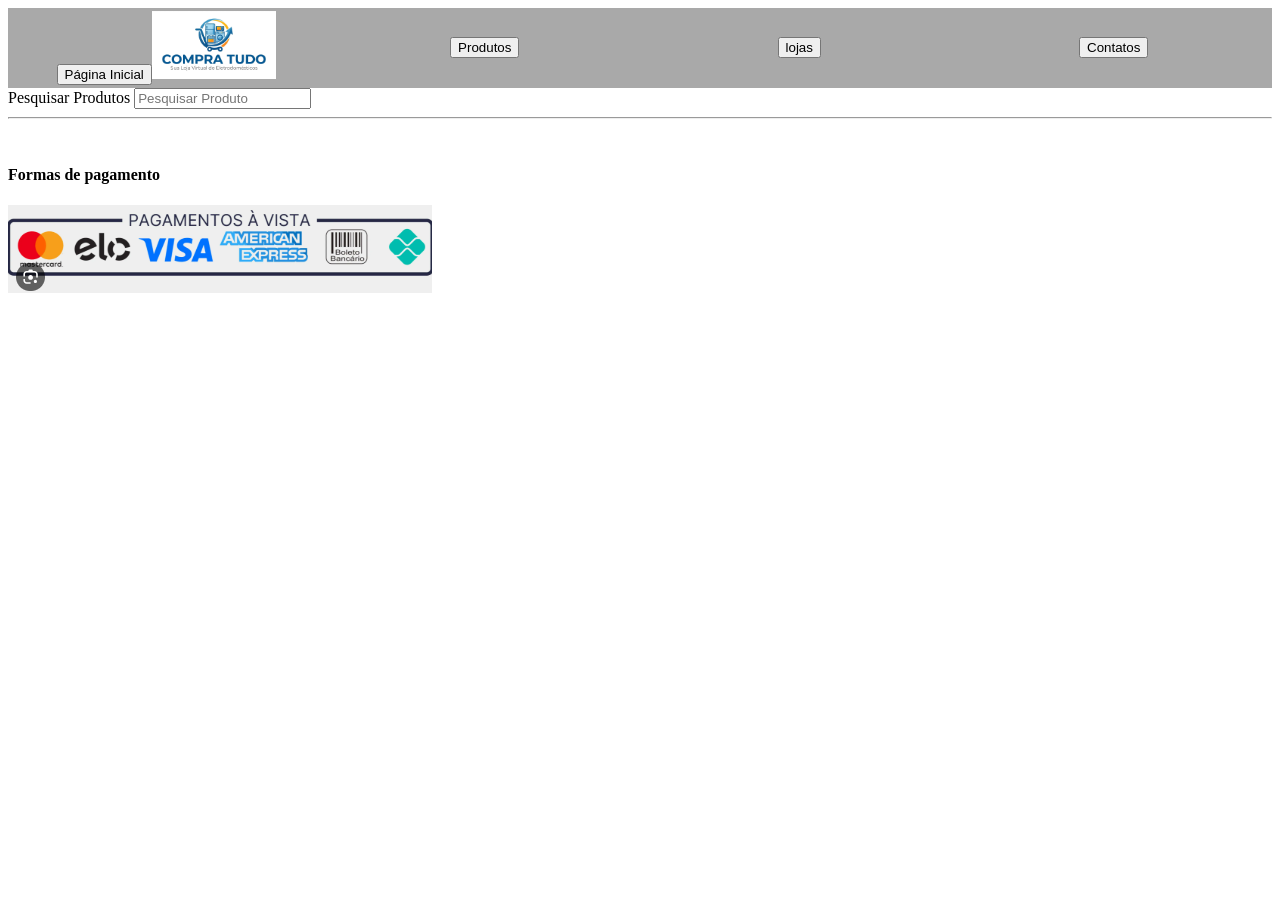
<file: Index.html>
<!DOCTYPE html>
<html lang="pt_BR">
<head>
    <meta charset="UTF-8">
    <meta viewport="width=device-width, initial-scale=1.0">
    <title>Loja Compra Tudo!</title>
</head>
<body>
<!--Menu -->
<table width="100%" bgcolor="#a9a9a9">
    <table width="100%" bgcolor="#a9a9a9">
        <tr>
        <td align="center" width="25%"><a href="Index.html" target="_self"><button>Página Inicial</button><img width="40%" src="Image/WhatsApp Image 2026-03-31 at 16.02.38.jpeg"/></a> <td>
        <td align="center" width="25%"><a href="Produtos.html" target="_self"><button>Produtos</button></a> </td>
        <td align="center" width="25%"><a href="Lojas.html" target="_self"><button>lojas</button></a></td>
        <td align="center" width="25%"><a href="Contatos.html" target="_self"><button>Contatos</button></a> </td>
        </tr>
        </table>
    </table>
<!--Fim do Menu -->
 <form action="" method="GET">
     <h>Pesquisar Produtos</h>
     <input type="Produto" placeholder="Pesquisar Produto">
 </form>

 <hr>
 <img>


 <h4>Formas de pagamento</h4>
 <img src="./Image/Formas%20de%20pagamento.png" alt="Formas de Pagamento">

</body>
</html>
</file>
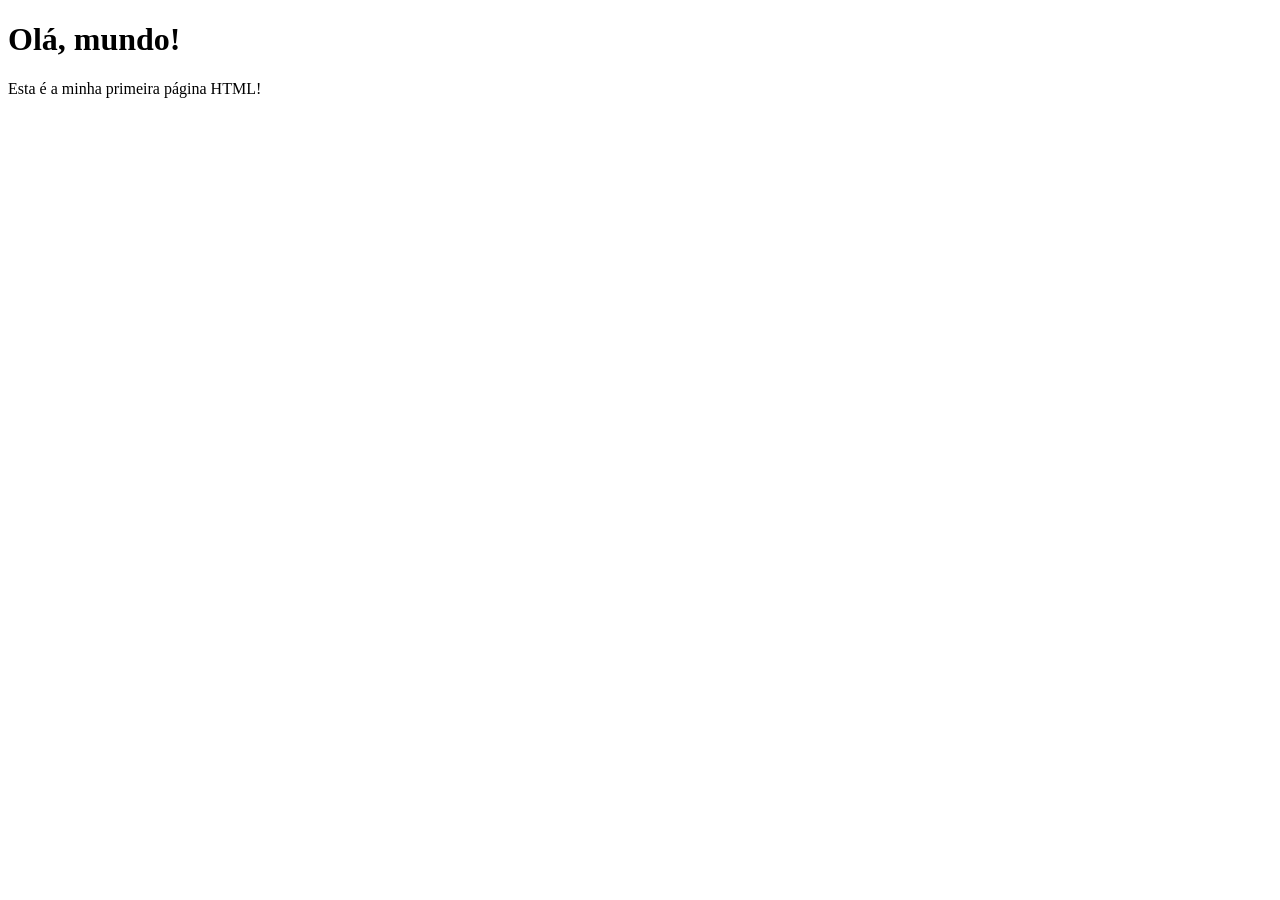
<file: site/index.html>
<!DOCTYPE html>
<html lang="pt_BR">
<head>
    <meta charset="UTF-8">
    <meta viewport="width=device-width, initial-scale=1.0">
    <title>Minha primeira página HTML</title>
</head>
<body>
    <h1>Olá, mundo!</h1>
    <p>Esta é a minha primeira página HTML!</p>
</body>
</html>
</file>
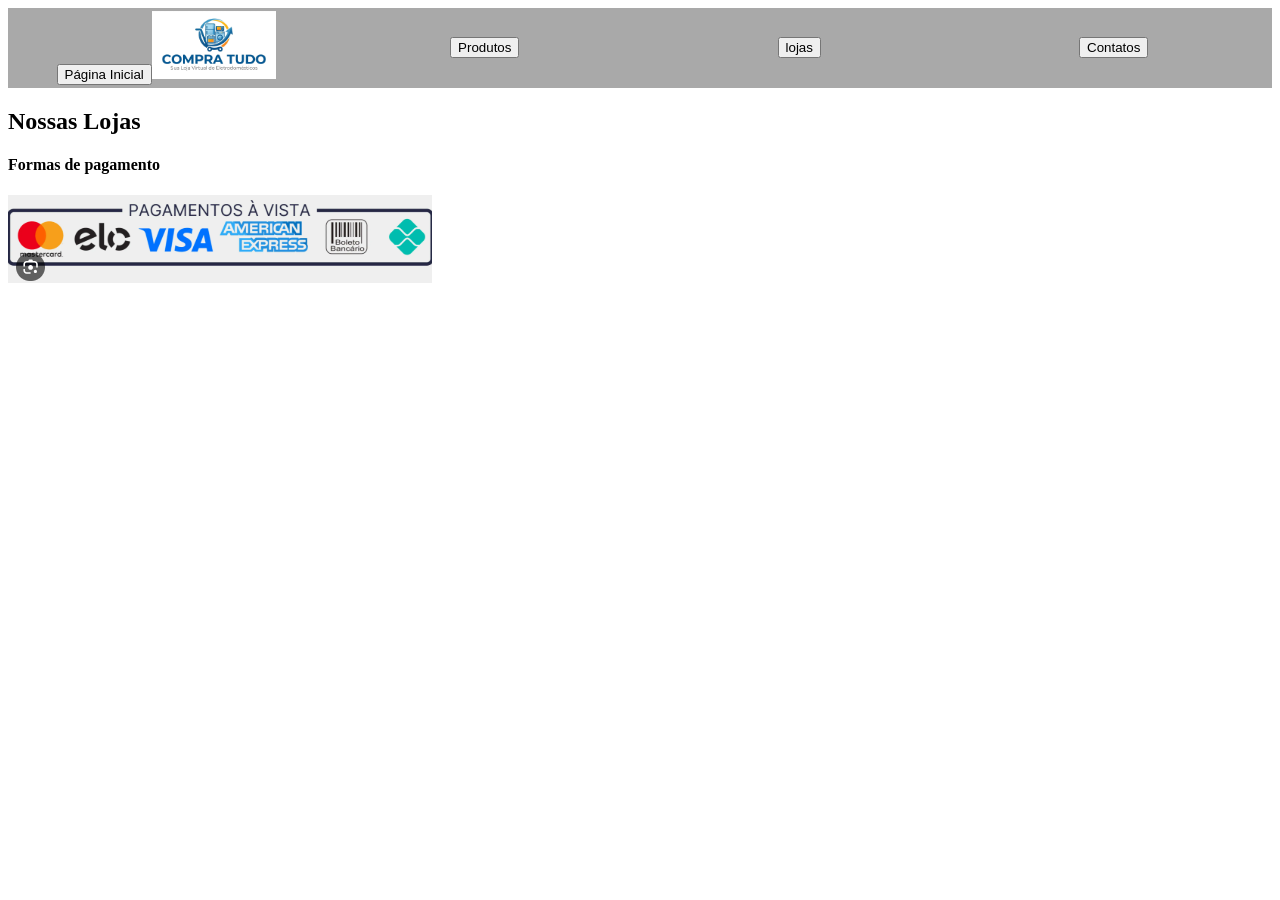
<file: Lojas.html>
<!DOCTYPE html>
<html lang="pt_BR">
<head>
    <meta charset="UTF-8">
    <meta viewport="width=device-width, initial-scale=1.0">
    <title>Loja Compra Tudo!</title>
</head>

<body>
<!--Menu -->
<table width="100%" bgcolor="#a9a9a9">
    <table width="100%" bgcolor="#a9a9a9">
        <tr>
            <td align="center" width="25%"><a href="Index.html" target="_self"><button>Página Inicial</button><img width="40%" src="Image/WhatsApp Image 2026-03-31 at 16.02.38.jpeg"/></a> <td>
            <td align="center" width="25%"><a href="Produtos.html" target="_self"><button>Produtos</button></a> </td>
            <td align="center" width="25%"><a href="Lojas.html" target="_self"><button>lojas</button></a></td>
            <td align="center" width="25%"><a href="Contatos.html" target="_self"><button>Contatos</button></a> </td>
        </tr>
    </table>
</table>
<!--Fim do Menu -->
<h2> Nossas Lojas</h2>


<h4>Formas de pagamento</h4>
<img src="./Image/Formas%20de%20pagamento.png" alt="Formas de Pagamento">



</body>
</html>
</file>
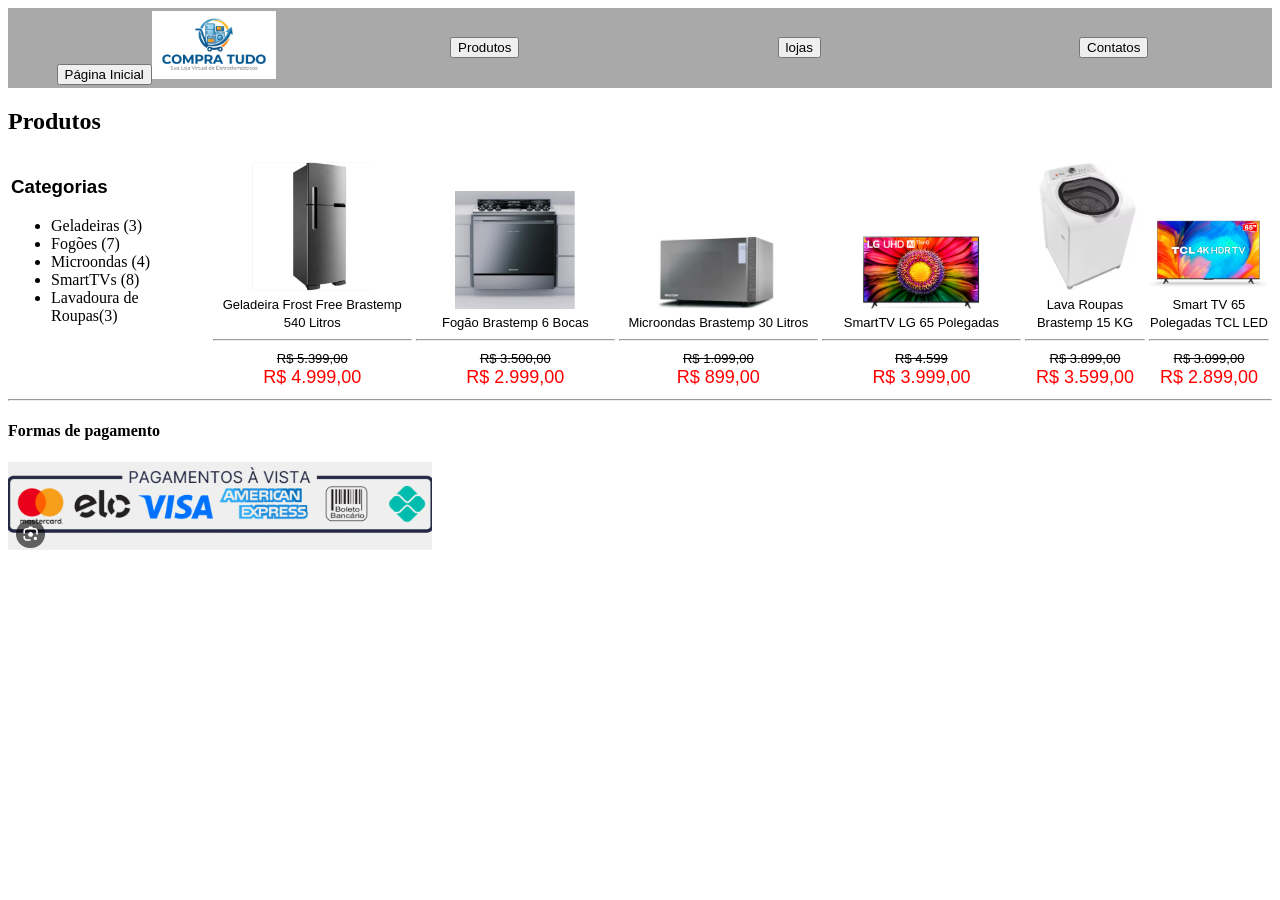
<file: Produtos.html>
<!DOCTYPE html>
<html lang="en">
<head>
    <meta charset="UTF-8">
    <title>Title</title>
</head>

<body>
<!--Menu -->
<table width="100%" bgcolor="#a9a9a9">
    <table width="100%" bgcolor="#a9a9a9">
        <tr>
            <td align="center" width="25%"><a href="Index.html" target="_self"><button>Página Inicial</button><img width="40%" src="Image/WhatsApp Image 2026-03-31 at 16.02.38.jpeg"/></a> <td>
            <td align="center" width="25%"><a href="Produtos.html" target="_self"><button>Produtos</button></a> </td>
            <td align="center" width="25%"><a href="Lojas.html" target="_self"><button>lojas</button></a></td>
            <td align="center" width="25%"><a href="Contatos.html" target="_self"><button>Contatos</button></a> </td>
        </tr>
    </table>
</table>
<!--Fim do Menu -->
<h2>Produtos</h2>
<table border=0 width="100%" cellpadding=>
    <tr>
        <td rowspan="5" width="20%" valign="top">
            <h3><font face="Arial">Categorias</font></h3>
            <ul>
                <li><font>Geladeiras (3)</font></li>
                <li><font>Fogões (7)</font></li>
                <li><font>Microondas (4)</font></li>
                <li><font>SmartTVs (8)</font></li>
                <li><font>Lavadoura de Roupas(3)</font></li>
            </ul>
        </td>
        <td width="20%" align="center" valign="bottom">
            <img src="Image/Geladeira Brastemp.png" width="120px">
            <br>
            <font face="Arial" size="2">Geladeira Frost Free Brastemp 540 Litros</font>
            <hr>
            <font face="Arial" size="2"><strike>R$ 5.399,00</strike></font><br>
            <font face="Arial" size="4" color="red">R$ 4.999,00</font><br>
        </td>
        <td width="20%" align="center" valign="bottom">
            <img src="Image/Fogão Brastemp.png" width="120px"/>
            <br>
            <font face="Arial" size="2">Fogão Brastemp 6 Bocas</font>
            <hr>
            <font face="Arial" size="2"><strike>R$ 3.500,00</strike></font><br>
            <font face="Arial" size="4" color="red">R$ 2.999,00</font><br>
        </td>
        <td width="20%" align="center" valign="bottom">
            <img src="Image/Microondas Brastemp.png" width="120px"/>
            <br>
            <font face="Arial" size="2">Microondas Brastemp 30 Litros</font>
            <hr>
            <font face="Arial" size="2"><strike>R$ 1.099,00</strike></font><br>
            <font face="Arial" size="4" color="red">R$ 899,00</font><br>
    </td>
        <td width="20%" align="center" valign="bottom">
            <img src="Image/Smart TV LG.png" width="120px"/>
            <br>
            <font face="Arial" size="2">SmartTV LG 65 Polegadas</font>
            <hr>
            <font face="Arial" size="2"><strike>R$ 4.599</strike></font><br>
            <font face="Arial" size="4" color="red">R$ 3.999,00</font><br>
    </td>
        <td width="20%" align="center" valign="bottom">
            <img src="Image/Lava Roupa Brastemp.png" width="120px"/>
            <br>
            <font face="Arial" size="2">Lava Roupas Brastemp 15 KG</font>
            <hr>
            <font face="Arial" size="2"><strike>R$ 3.899,00</strike></font><br>
            <font face="Arial" size="4" color="red">R$ 3.599,00</font><br>
        </td>
        <td width="20%" align="center" valign="bottom">
            <img src="Image/Smart TV 65 TCL.png" width="120px"/>
            <br>
            <font face="Arial" size="2">Smart TV 65 Polegadas TCL LED</font>
            <hr>
            <font face="Arial" size="2"><strike>R$ 3.099,00 </strike></font><br>
            <font face="Arial" size="4" color="red">R$ 2.899,00</font><br>
        </td>


    </tr>
</table>
<hr>

<h4>Formas de pagamento</h4>
<img src="./Image/Formas%20de%20pagamento.png" alt="Formas de Pagamento">

</body>


</html>
</file>
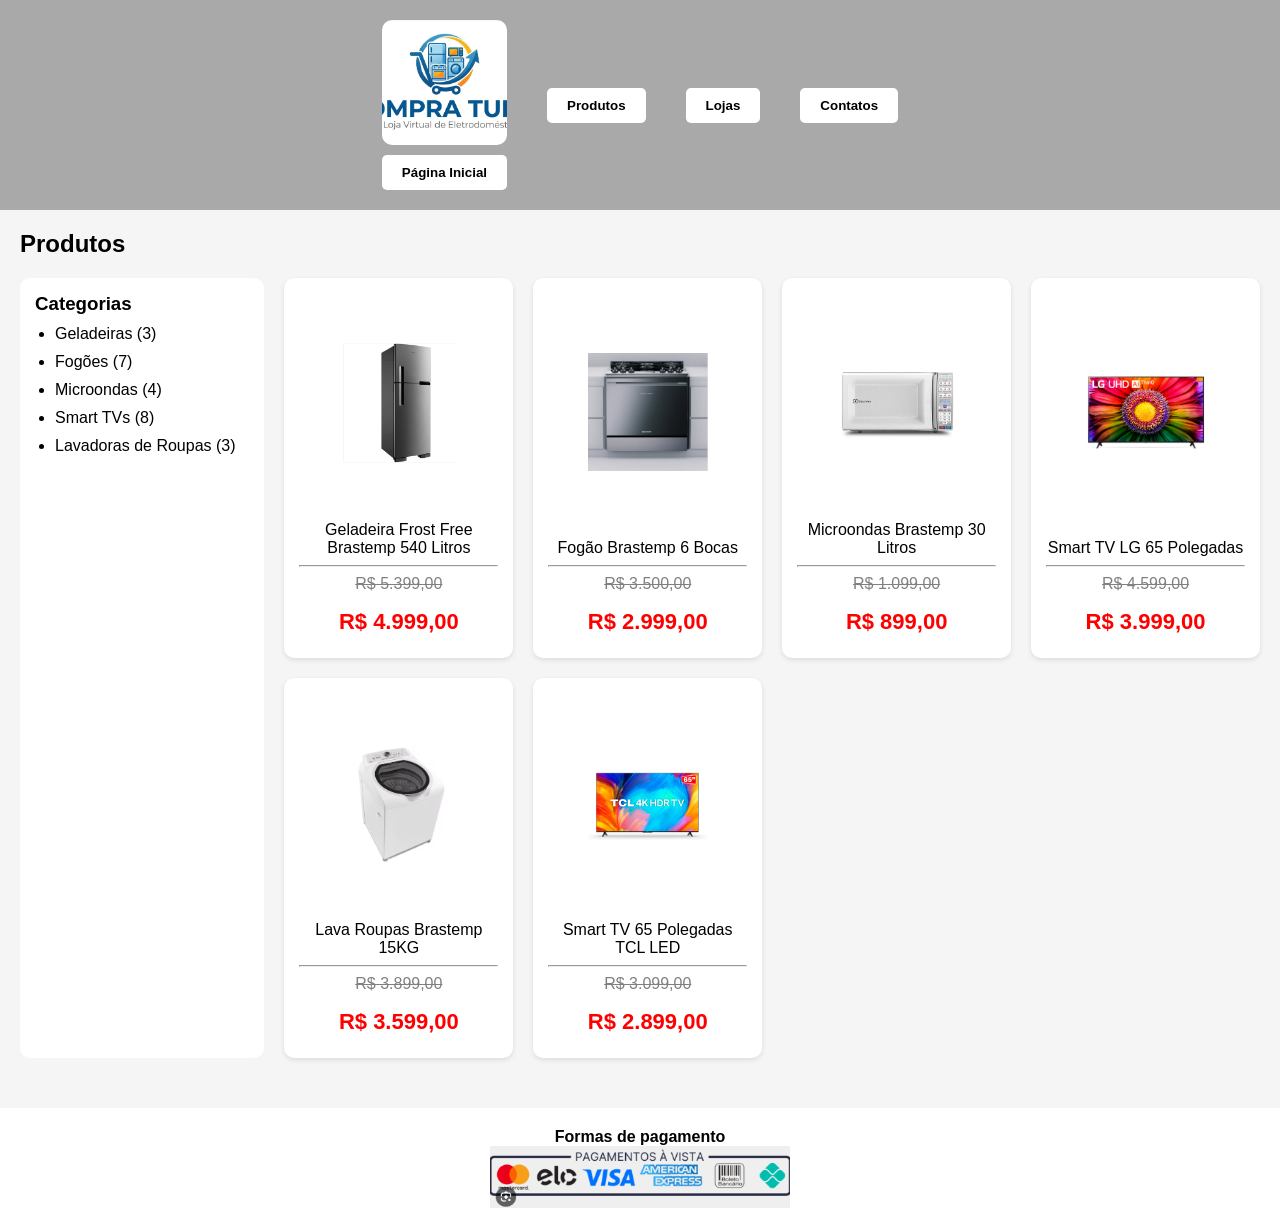
<file: pages/Produtos html 5.html>
<!DOCTYPE html>
<html lang="pt-BR">
<head>
    <meta charset="UTF-8">
    <meta name="viewport" content="width=device-width, initial-scale=1.0">
    <title>Compra Tudo</title>

    <style>
        *{
            margin:0;
            padding:0;
            box-sizing:border-box;
            font-family:Arial,sans-serif;
        }

        body{
            background:#f5f5f5;
        }

        /* CABEÇALHO */
        header{
            background:#a9a9a9;
            padding:20px;
        }

        nav ul{
            display:flex;
            justify-content:center;
            align-items:center;
            gap:40px;
            list-style:none;
        }

        nav li{
            display:flex;
            flex-direction:column;
            align-items:center;
            justify-content:center;
        }

        nav a{
            text-decoration:none;
        }

        nav button{
            padding:10px 20px;
            border:none;
            border-radius:5px;
            background:white;
            cursor:pointer;
            font-weight:bold;
            transition:.3s;
        }

        nav button:hover{
            background:#e0e0e0;
        }

        .logo{
            width:125px;
            height:125px;
            object-fit:cover;
            border-radius:10px;
            margin-bottom:10px;
        }

        /* CONTEÚDO */
        main{
            padding:20px;
        }

        h2{
            margin-bottom:20px;
        }

        .container{
            display:flex;
            gap:20px;
        }

        aside{
            width:20%;
            background:white;
            padding:15px;
            border-radius:10px;
        }

        aside ul{
            margin-top:10px;
            padding-left:20px;
        }

        aside li{
            margin-bottom:10px;
        }

        /* PRODUTOS */
        .produtos{
            width:80%;
            display:grid;
            grid-template-columns:repeat(auto-fit,minmax(220px,1fr));
            gap:20px;
        }

        .produto{
            background:white;
            padding:15px;
            border-radius:10px;
            text-align:center;
            box-shadow:0 2px 5px rgba(0,0,0,.1);
            display:flex;
            flex-direction:column;
            justify-content:space-between;
            height:380px;
        }

        .produto img{
            width:120px;
            height:120px;
            object-fit:contain;
            margin:auto;
        }

        .produto p{
            margin:8px 0;
        }

        .preco-antigo{
            text-decoration:line-through;
            color:gray;
        }

        .preco{
            color:red;
            font-size:22px;
            font-weight:bold;
        }

        footer{
            margin-top:30px;
            padding:20px;
            text-align:center;
            background:white;
        }

        footer img{
            max-width:300px;
            width:100%;
        }

        @media(max-width:768px){

            nav ul{
                flex-direction:column;
            }

            .container{
                flex-direction:column;
            }

            aside,
            .produtos{
                width:100%;
            }
        }
    </style>
</head>

<body>

<header>
    <nav>
        <ul>

            <li>
                <img class="logo"
                     src="../Image/WhatsApp Image 2026-03-31 at 16.02.38.jpeg"
                     alt="Logo">

                <a href="Index.html">
                    <button>Página Inicial</button>
                </a>
            </li>

            <li>
                <a href="Produtos.html">
                    <button>Produtos</button>
                </a>
            </li>

            <li>
                <a href="Lojas.html">
                    <button>Lojas</button>
                </a>
            </li>

            <li>
                <a href="Contatos.html">
                    <button>Contatos</button>
                </a>
            </li>

        </ul>
    </nav>
</header>

<main>

    <h2>Produtos</h2>

    <section class="container">

        <aside>
            <h3>Categorias</h3>
            <ul>
                <li>Geladeiras (3)</li>
                <li>Fogões (7)</li>
                <li>Microondas (4)</li>
                <li>Smart TVs (8)</li>
                <li>Lavadoras de Roupas (3)</li>
            </ul>
        </aside>

        <section class="produtos">

            <article class="produto">
                <img src="../Image/Geladeira Brastemp.png">
                <p>Geladeira Frost Free Brastemp 540 Litros</p>
                <hr>
                <p class="preco-antigo">R$ 5.399,00</p>
                <p class="preco">R$ 4.999,00</p>
            </article>

            <article class="produto">
                <img src="../Image/Fogão Brastemp.png">
                <p>Fogão Brastemp 6 Bocas</p>
                <hr>
                <p class="preco-antigo">R$ 3.500,00</p>
                <p class="preco">R$ 2.999,00</p>
            </article>

            <article class="produto">
                <img src="../Image/Microondas 34 Litros Electrolux.png">
                <p>Microondas Brastemp 30 Litros</p>
                <hr>
                <p class="preco-antigo">R$ 1.099,00</p>
                <p class="preco">R$ 899,00</p>
            </article>

            <article class="produto">
                <img src="../Image/Smart TV LG.png">
                <p>Smart TV LG 65 Polegadas</p>
                <hr>
                <p class="preco-antigo">R$ 4.599,00</p>
                <p class="preco">R$ 3.999,00</p>
            </article>

            <article class="produto">
                <img src="../Image/Lava Roupa Brastemp.png">
                <p>Lava Roupas Brastemp 15KG</p>
                <hr>
                <p class="preco-antigo">R$ 3.899,00</p>
                <p class="preco">R$ 3.599,00</p>
            </article>

            <article class="produto">
                <img src="../Image/Smart TV 65 TCL.png">
                <p>Smart TV 65 Polegadas TCL LED</p>
                <hr>
                <p class="preco-antigo">R$ 3.099,00</p>
                <p class="preco">R$ 2.899,00</p>
            </article>

        </section>

    </section>

</main>

<footer>
    <h4>Formas de pagamento</h4>
    <img src="../Image/Formas de pagamento.png">
</footer>

</body>
</html>
</file>
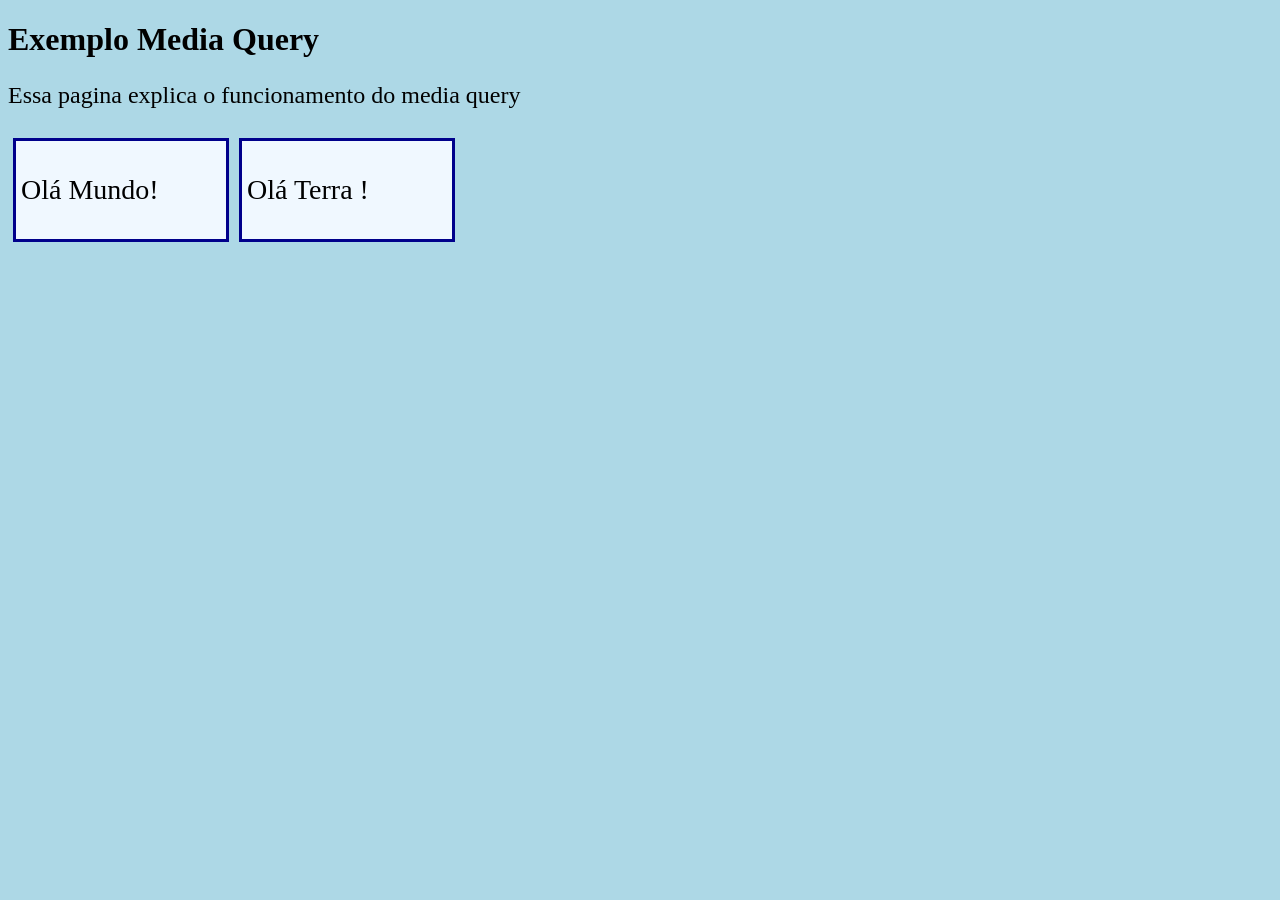
<file: site/Media_query.html>
<!DOCTYPE html>
<html lang="pt_BR">
<head>
    <meta charset="UTF-8">
    <title>Exemplo media query</title>
    <style>
    /* tela maior de 600px */
    body {
        background-color: lightblue;
    }
    h1 {
        font-size: 24pt;
    }
    p{
        font-size: 18pt;
    }

    .container {
        display: flex;
        flex-direction: row;
    }
    .item {
        margin: 5px;
        padding: 5px;
        width: 200px;
        border: 3px solid darkblue;
        background-color: aliceblue;

        @media(max-width: 200px) {
            body{
                background-color: blue;
            }
        }
        h1{
            font-size: 36px;

        }
        p{
            font-size: 28px;
        .container {
        display: flex;
        flex-direction: column;
        }

    }
        </style>
    <h1>Exemplo Media Query</h1>
    <p>Essa pagina explica o funcionamento do media query</p>
    <div class="container">
        <div class="item"><p>Olá Mundo!</p></div>
        <div class="item"><p>Olá Terra                                                     !</p></div>
    </div>


</head>
<body>

</body>
</html>
</file>
